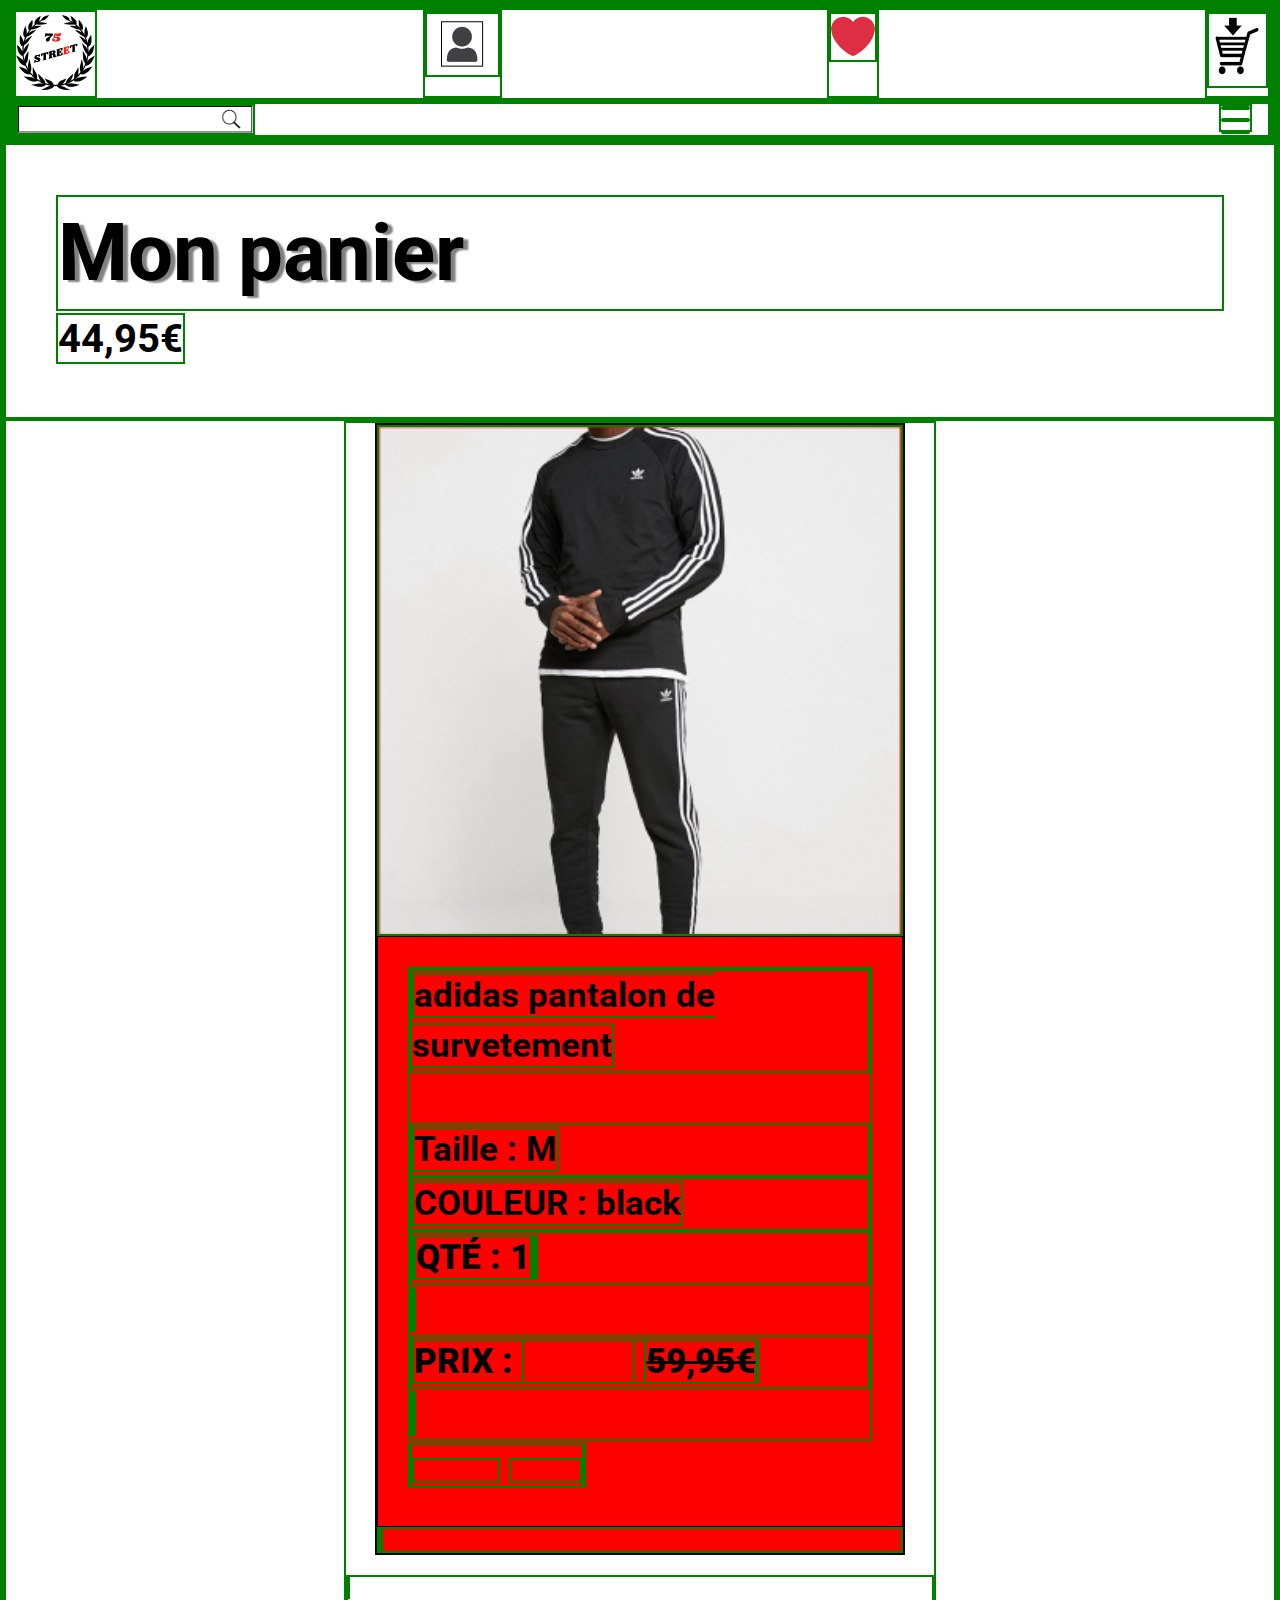
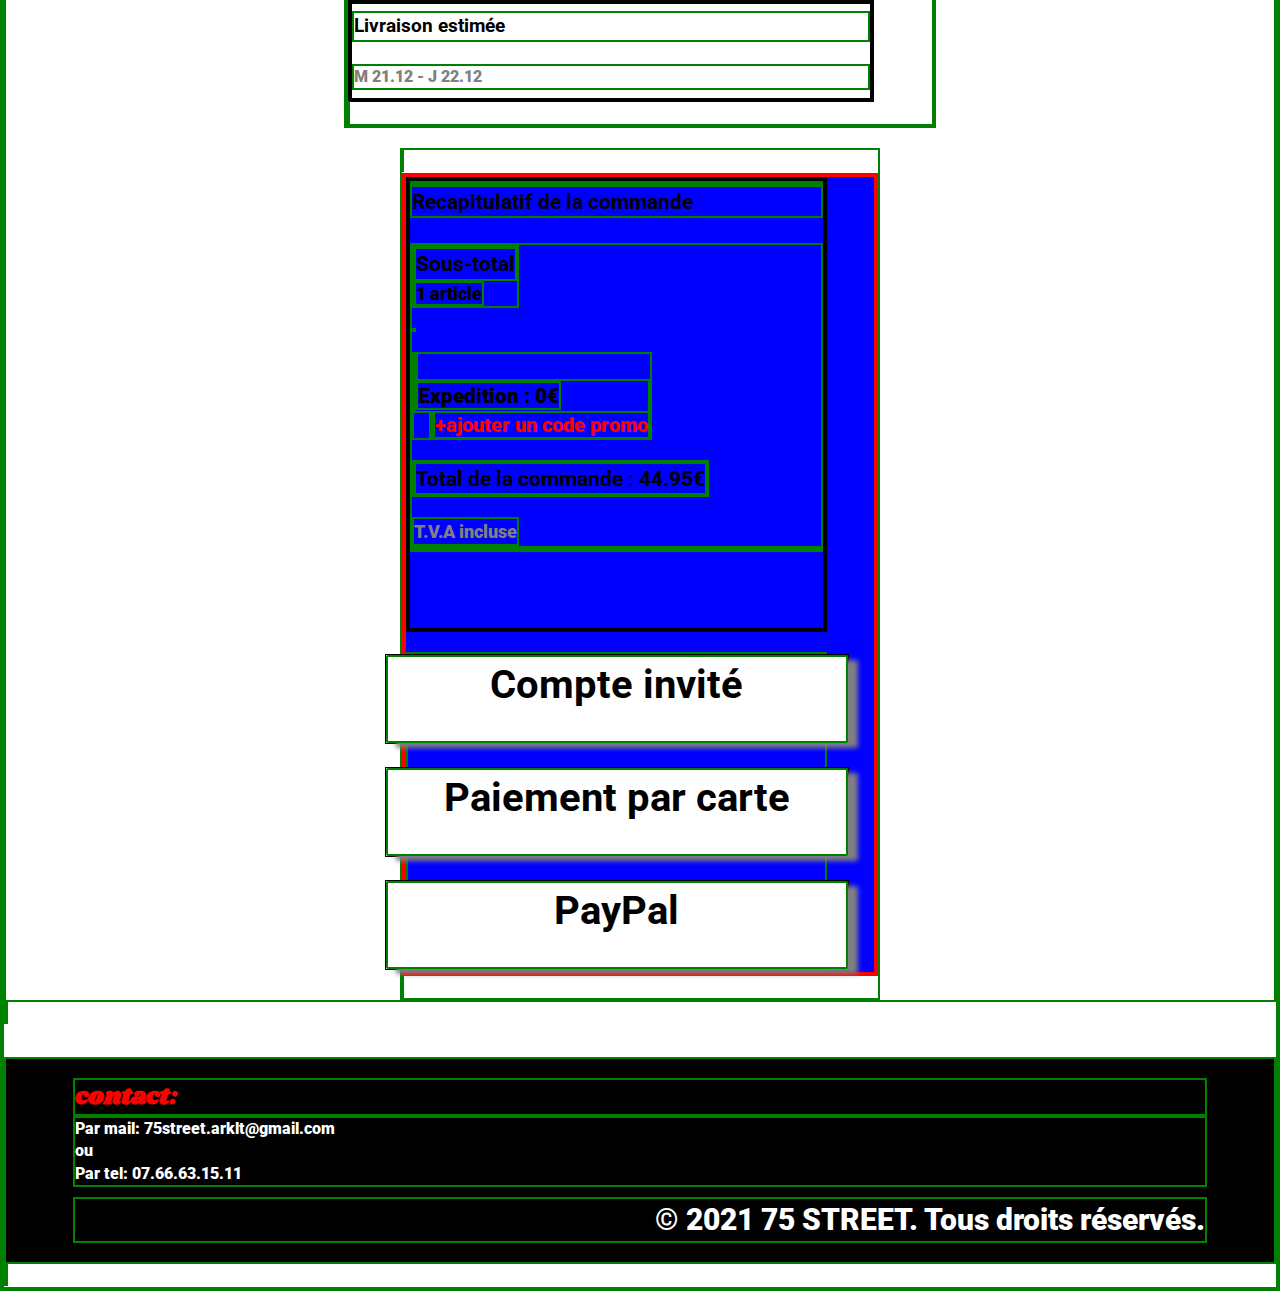
<file: panier.html>
<!DOCTYPE html>
<html lang="fr">
<head>
    <meta charset="UTF-8">
    <meta http-equiv="X-UA-Compatible" content="IE=edge">
    <meta name="viewport" content="width=device-width, initial-scale=1.0">
    <title>75street-panier</title>
    <link rel="stylesheet" href="stylepanier.css">
        <link rel="preconnect" href="https://fonts.googleapis.com">
        <link rel="preconnect" href="https://fonts.gstatic.com" crossorigin>
        <link href="https://fonts.googleapis.com/css2?family=Shrikhand&display=swap" rel="stylesheet"> 
        <link rel="preconnect" href="https://fonts.googleapis.com">
<link rel="preconnect" href="https://fonts.gstatic.com" crossorigin>
<link href="https://fonts.googleapis.com/css2?family=Roboto:wght@400;700&display=swap" rel="stylesheet">
</head>
<body>
       <!-- Header -->

       <header class="flex">
         <!-- Le logo -->

         <a href="index.html">
  
         <img src="images/Logo_-_Couleur_fond_blanc_-_Simplon 2.png" alt="logo-75street" class="ordi"></a>
  
         <div class="menu flex">
   
             <!-- Menu partie haut -->
   
             <div class="menuhaut flex ordi">
   
                 <!-- barre de recherche -->
                 
                 <img src="images/barre de recherche.png" alt="barre de recherche">
                 
                 <!-- profil -->
   
               <a href="*">
                   <img src="images/profil.png" alt="profil">
               </a>
                 
                 <!-- favorie -->
   
                 <a href="#">
                     <img src="images/fav.png" alt="fav">
                 </a>
   
                 <!-- panier -->
   
                 <a href="panier.html">
                     <img src="images/panier.png" alt="panier">
                 </a>
   
             </div>
   
             <!-- Menu haut version tel -->
   
             <div class="tel menutel">
   
                 <!-- logo -->
   
               <img src="images/version tel/Logo_-_Couleur_fond_blanc_-_Simplon 2.png" alt="logo">
   
               <!-- le profil -->
   
               <a href="#">
                   <img src="images/version tel/profil.png" alt="profil">
               </a>
   
               <!-- favorie -->
   
               <a href="#">
                   <img src="images/version tel/fav.png" alt="favories">
               </a>
   
               <!-- panier -->
   
               <a href="panier.html">
                   <img src="images/version tel/panier.png" alt="panier">
               </a>
   
             </div>
   
             <!-- Menue partie bas (nav) -->
   
           <div id="root">
   
               <!-- Menue bas version pc-->
   
               <nav class="flex ordi">
                 <a href="#" class="noel">Promo de noël</a>
                 <a href="#">Nouveautés</a>
                 <a href="produit.html">Homme</a>
                 <a href="#">Femme</a>
                 <a href="#">Enfant</a>
               </nav>
   
                   <!-- Menue bas version tel -->
   
                   <div class="tel menutel">
   
                       <!-- barre de recherche en bas -->
   
                       <img src="images/version tel/barre de recherche.png" alt="barre" class="barre">
               
                       <!-- icone menu burger -->
   
                       <a id="burger" href="javascript:void(0);" onclick="showResponsiveMenu()">
                           <span></span>
                           <span></span>
                           <span></span>
                       </a>
   
                       <!-- navburger -->
   
                       <nav id="navburger" class="tel">
   
                           <div>
   
                               <a href="#" class="noel">Promo de noël</a>  
                               <a href="#">Nouveautés</a>  
                               <a href="produit.html">Homme</a>    
                               <a href="#">Femme</a>   
                               <a href="#">Enfant</a>  
   
                           <div>
   
                       </nav>
   
                   </div>    
               </div>
   
         </div>
   
    </header>

     <!-- prix -->

    <div class="prix">
        <h1>Mon panier</h1>
        
        <b>44,95€</b>
        
    </div>

    <!-- produit -->

    <section class="produit flex">
        <div class="regroupage">
        <div class="model flex">
            <img src="images/ordi/Photo produit panier (1).png" alt="images model">
            
            <div class="description ">
                    <ol>
                        <li><b>adidas pantalon de survetement</b></li> <br>
                        <li><b>Taille : M</b></li>
                        <li><b>COULEUR : black</b</li>
                        <li><b> QTÉ : 1 <b></li>
                        <li><b> PRIX : <span class="red">44,95€</span> <span class="barré"> 59,95€</span></b></li>
                        
                    </ol>
                    <a href="#">supprimer</a>
                    <a href="#">modifier</a>
            </div>
      
        </div>
                       <!-- livraison -->
        <div class="livraison flex ">
            <h3>Livraison estimée</h3><br>
            <span class="gray">M 21.12 - J 22.12 </span>
       </div>
       </div>
        <!-- recapitulatif -->
        <div class="regroupage2">
        <div class="recapitulatif ">
            <p>
                <h3>Recapitulatif de la commande</h3><br>
                <ol>
                <li><h3>Sous-total</h3><b>1 article</li>
                
                <li><h3>Expedition : 0€</b></span> </h3><span class="cp red"> <a href="#"></a>+ajouter un code promo</li>
                
                <li><h3>Total de la commande : 44.95€</h3></li>
                <span class="gray">T.V.A incluse</span>
                </ol>
            </p>

        </div>
        
    
        <!-- payement -->
        <nav class="payement flex">
            <h3> <a href="achat.html" >Compte invité</a> </h3>
            <h3> <a href="achat.html">Paiement par carte</a>  </h3>
            <h3> <a href="achat.html">PayPal</a></h3>
        </nav>
    </div>
    </section>

    <!-- footer -->
    <footer>
        <h2>contact:</h2>

        <p>

            Par mail: 75street.arklt@gmail.com
            <br>
            ou
            <br>
            Par tel: 07.66.63.15.11
        </p>

        <p class="copyright"> © 2021 75 STREET.  Tous droits réservés.</p>


    </footer>
  
      

    </section>
    <script src="scripts/main.js"></script>
</body>
</html>
</file>
<file: stylepanier.css>
*, ::after, ::before{
  padding: 0;
  margin: 0;
  box-sizing: border-box;
  font-family: 'Roboto', sans-serif;
  border: 2px solid green;
}

a{
  text-decoration: none;
}

a:hover{
    color: red;
}


.flex{
  display: flex;
}

body{
  line-height: 1.4;
}

/* header */

header{
  justify-content: space-around;
  width: 100%;
}

.menu img{
  width: 100%;
}

.menu{
  width: 100%;
  flex-direction: column;
}

.menuhaut{
  justify-content:space-between;
  align-items: center;
  min-height: 135px;
  width: 100%;
}

nav a{
  color: black;
}

nav {
  justify-content: space-between;
  font-size: 35px;
  width: 100%;
}

.noel{
  font-family: 'Shrikhand', cursive;
  font-weight: bold;
}

.tel{
  display: none;
}

/* media */

.produit p{
    font-family: 'Roboto', sans-serif;
}

/* debut des betise */
.produit{
    justify-content: space-around;
    width: 100%;
    
    
}
.prix{
    padding: 50px;
   font-size: 40px;
   
   
}
.prix h1{
    text-shadow: 5px 2px 2px gray;
}

.model{
    
    border: solid black 2px;
    width: min (789px,90%);
    min-height: 345px;
    
}

 .red{
    color: red;
}
.barré{
    
    text-decoration-line: line-through;
}
.description{
    border: solid black 1px;
    min-height: 345px;
    width:min (750px,90%) ;
    flex-direction: column;
    line-height: 50px;
    padding: 30px;
    font-size: 35px;
}
.description .sup{
  font-size: 50px;
  background: red;
}
.description a{
  color: red;
  font-size: 18px;
  text-decoration: underline;
}
.description ol, .recapitulatif ol{
    list-style-type: none;
}

/* recapitulatif */
.recapitulatif ol{
    display: flex;
    align-items: flex-start;
   flex-direction: column;
    gap: 20px;
}
.recapitulatif{
    border: solid black 4px;
    min-height: 455px;
    width:min (789px,90%) ;
    list-style-type: none;
    display: flex;
    flex-direction: column;
    font-size: clamp(10px,2vh,30px);
}
.gray {
    color: gray;
}
.cp{
    line-height: 10px;
    font-size: 20px; 
    margin-left: 15px;
    
}
/* livraison */

.livraison {
    flex-direction: column;
    justify-content: center;
    text-align: start;
    border: solid black 4px;
    width: min (789px,90%);
    height: 102px;
    
}

.payement{
    
    gap: 20px;
    flex-direction: column;
    justify-content: space-between;
    width: min (462px,90%);
    height: 320px;
    align-items: center;
    
}
.payement a {
    background-color: white;
    width: 462px;
    height: 88px;
    font-size: 40px;
    border-radius: 2px;
    box-shadow: 10px 5px 5px gray;
    text-decoration: none;
   

}
    


.payement h3 {
    
    
    text-align: center;
    display: flex;
    align-items: center;
    justify-content: center;
    border: solid black 1px;
  
}

.regroupage{
    display: flex;
    flex-direction: column;
    gap: 20px;
    
}
.regroupage2{
    display: flex;
    flex-direction: column;
    gap: 20px;
    border: red solid 4px;
}
footer{
    margin-top: 33px;
    background: black;
    color: white;
    font-size: clamp (20px,2vh,40px);
    padding: 19px 67px;
  }

  footer h2{
      color: red;
      font-family: 'Shrikhand', cursive;
  }

  .copyright{
      text-align: center;
      margin-top: 10px;
      font-size: 30px;
  }
  @media (max-width: 1366px){
  
    /* menu */
  
     .tel{
       display: block;
     }
  
     .ordi{
       display: none;
     }
  
     .menutel{
       display: flex;
       justify-content: space-between;
     }
  
  .barre{
    height: 31px;
  }
 
  .logo{
    height:84px ;
    width: 79px;
  }

  .menu img{
    width: auto;
  }
  
  /* menu hamburger */

    #navburger a{
      background: white;
    }
  
     #navburger div{
      display       : flex;
      flex-direction: column;
      position: absolute;
      margin  : 0;
      right   : 0;
      top     : 20%;
      
    ;
      min-width: 50vw;
      height   : 40vh;
     }
  
     #root {
      position: relative;
      overflow-x: hidden;
  }
  
  
   #navburger {
  
    display : block;
    position: absolute;
    top     : 0;
    margin  : 0;
    width   : 100vw;
    height  : 100vh;
  
    z-index: 99;
  
    transform-origin: 0% 0%;
    transform       : translate(200%, 0);
  
    transition: transform 0.5s cubic-bezier(0.77, 0.2, 0.05, 1.0);
  
   }
  
   #navburger.open {
    transform: none;
    position : fixed;
  }
  
  #burger span{
    display      : block;
          position     : absolute;
          height       : 4px;
          width        : 100%;
          margin-bottom: 5px;
          background   : #000000;
          border-radius: 3px;
          z-index      : 100;
          left         : 0;
  
          transform : rotate(0deg);
          transition: .25s ease-in-out;
   }
  
  #burger{
  
    display    : block;
    position   : relative;
    margin     : 0 16px;
    width      : 33px;
    height     : 28px;
    z-index    : 100;
          user-select: none;
          cursor     : pointer;
  }
  
  #burger span:nth-child(1) {
    top             : 0px;
    transform-origin: left top;
  }
  #burger span:nth-child(2) {
    top             : 12px;
    transform-origin: left center;
  }
  #burger span:nth-child(3) {
    top             : 24px;
    transform-origin: left bottom;
  }
  
  #burger.open span:nth-child(1) {
    width    : 110%;
    transform: rotate(45deg);
  }
  #burger.open span:nth-child(2) {
    width  : 0%;
    opacity: 0;
  }
  #burger.open span:nth-child(3) {
    width    : 110%;
    transform: rotate(-45deg);
  }
  .produit{
      min-width: 100%;
      display: flex;
      flex-direction: column;
      justify-content: center;
      align-items: center;
      gap: 20px;
  }

  .model{
    width: 90%;
    background-color: red;
    margin: auto;
  }

  .livraison{
    width: 90%;
  }
  .recapitulatif{
    width: 90%;
  }
  .payement{
      width: 90%;
  }
  
  .regroupage2{
    width: 100%;
    background-color: blue;
  }
  
  .copyright{
      display: flex;
      align-items: flex-end;
      justify-content: flex-end;
  }
  .model{
      display: flex;
      flex-direction: column;
  }
  
  }
</file>
